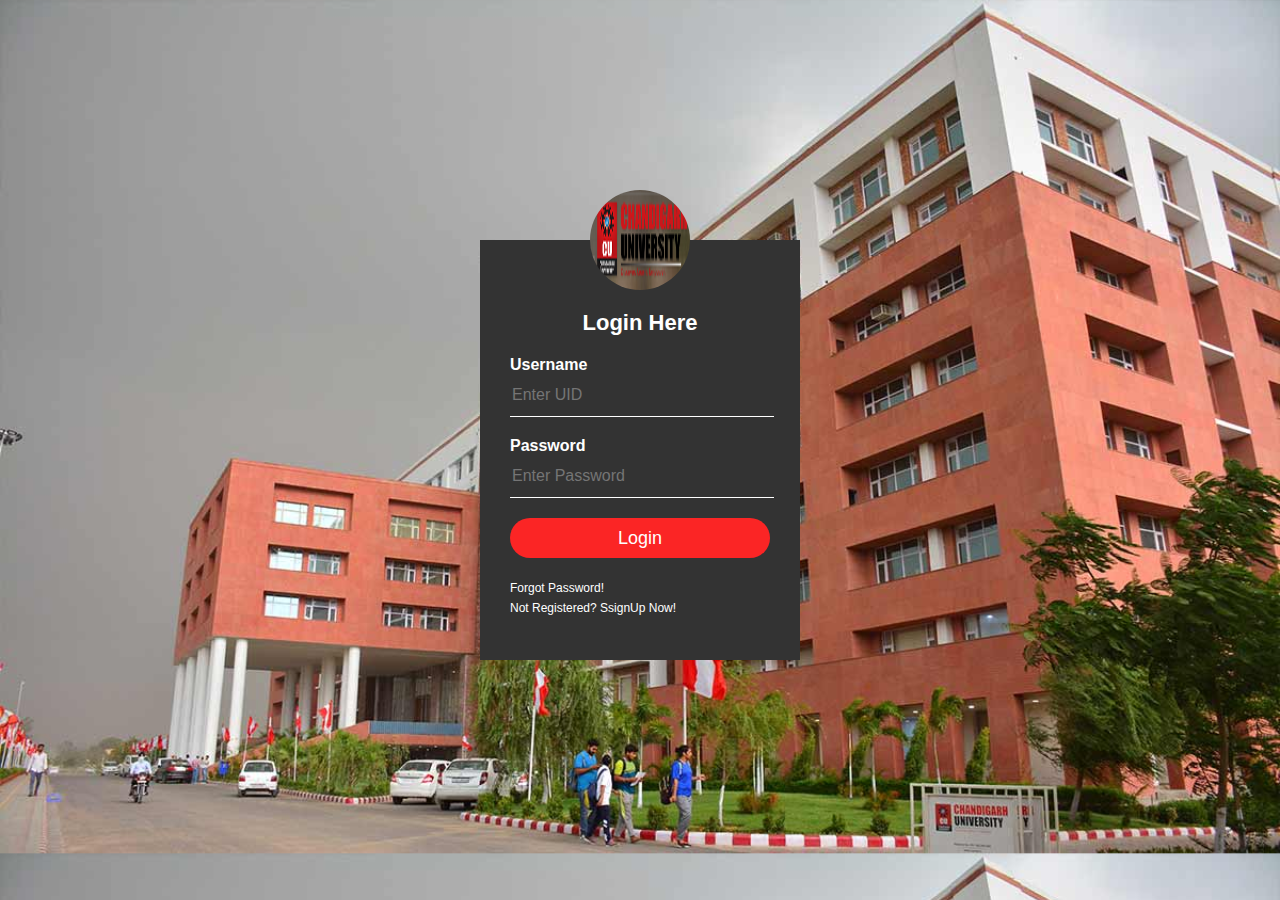
<file: index.html>
<!DOCTYPE html>
<html lang="en">
<head>
    <meta charset="UTF-8">
    <meta http-equiv="X-UA-Compatible" content="IE=edge">
    <meta name="viewport" content="width=device-width, initial-scale=1.0">
    <title>Login Page</title>
    <link rel="stylesheet" type="text/css" href="login_page.css">
   
</head>
<body>
    <div class="loginbox">
        <img src="Logo.png" class="Logo">
        <h1>Login Here</h1>
        <form>
            <p>Username</p>
            <input type="text" name="" placeholder="Enter UID">
            <p>Password</p>
            <input type="password" name="" placeholder="Enter Password">
            <a href="#">
            <input type="submit" name="" value="Login">
            </a>
            <a href="#">Forgot Password!</a><br>
            <a href="#">Not Registered? SsignUp Now!</a><br>
        </form>
    </div>
</body>
</html>
</file>
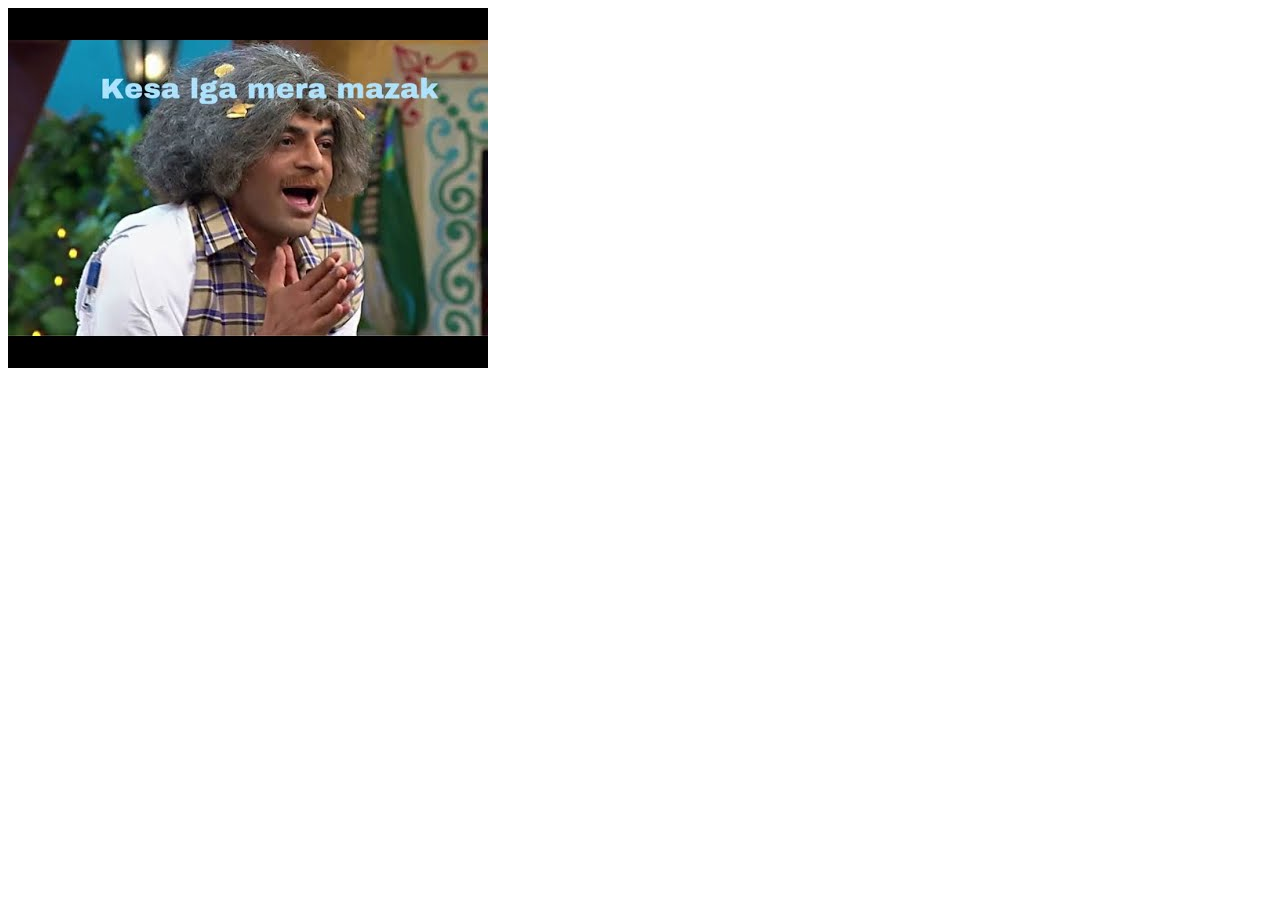
<file: mazak.html>
<!DOCTYPE html>
<html lang="en">
<head>
    <meta charset="UTF-8">
    <meta http-equiv="X-UA-Compatible" content="IE=edge">
    <meta name="viewport" content="width=device-width, initial-scale=1.0">
    <title>hehehe</title>
</head>
<body>
    <img src="3.jpg" alt="joke" >
</body>
</html>
</file>
<file: login_page.css>
body{
    margin: 0px;
    padding: 0px;
    background:url(2.jpg);
    background-size: cover;
    font-family: sans-serif;
}
.loginbox{
    width: 320px;
    height: 420px;
    background: #333333;
    color: #fff;
    top: 50%;
    left: 50%;
    position: absolute;
    transform: translate(-50%,-50%);
    box-sizing: border-box;
    padding: 70px 30px;
}
.Logo{
    width: 100px;
    height: 100px;
    border-radius: 50%;
    position: absolute;
    top: -50px;
    left: calc(50% - 50px);
}
h1{
    margin: 0px;
    padding: 0px 0px 20px;
    text-align: center;
    font-size: 22px;
}
.loginbox p{
    margin: 0px;
    padding: 0px;
    font-weight: bold;
}
.loginbox input{
    width: 100%;
    margin-bottom: 20px;
}
.loginbox input[type="text"], input[type="password"]
{
    border: none;
    border-bottom: 1px solid #fff;
    background: transparent;
    outline: none;
    height: 40px;
    color: #fff;
    font-size: 16px;
}
.loginbox input[type="submit"]
{
    border: none;
    outline: none;
    height: 40px;
    background: #fb2525;
    color: #fff;
    font-size: 18px;
    border-radius: 20px;
}
.loginbox input[type="submit"]:hover{
    cursor: pointer;
    background: #ff1a1a;
    color: #000;
}
.loginbox a{
    text-decoration: none;
    font-size: 12px;
    line-height: 20px;
    color: #fff;
}
</file>
